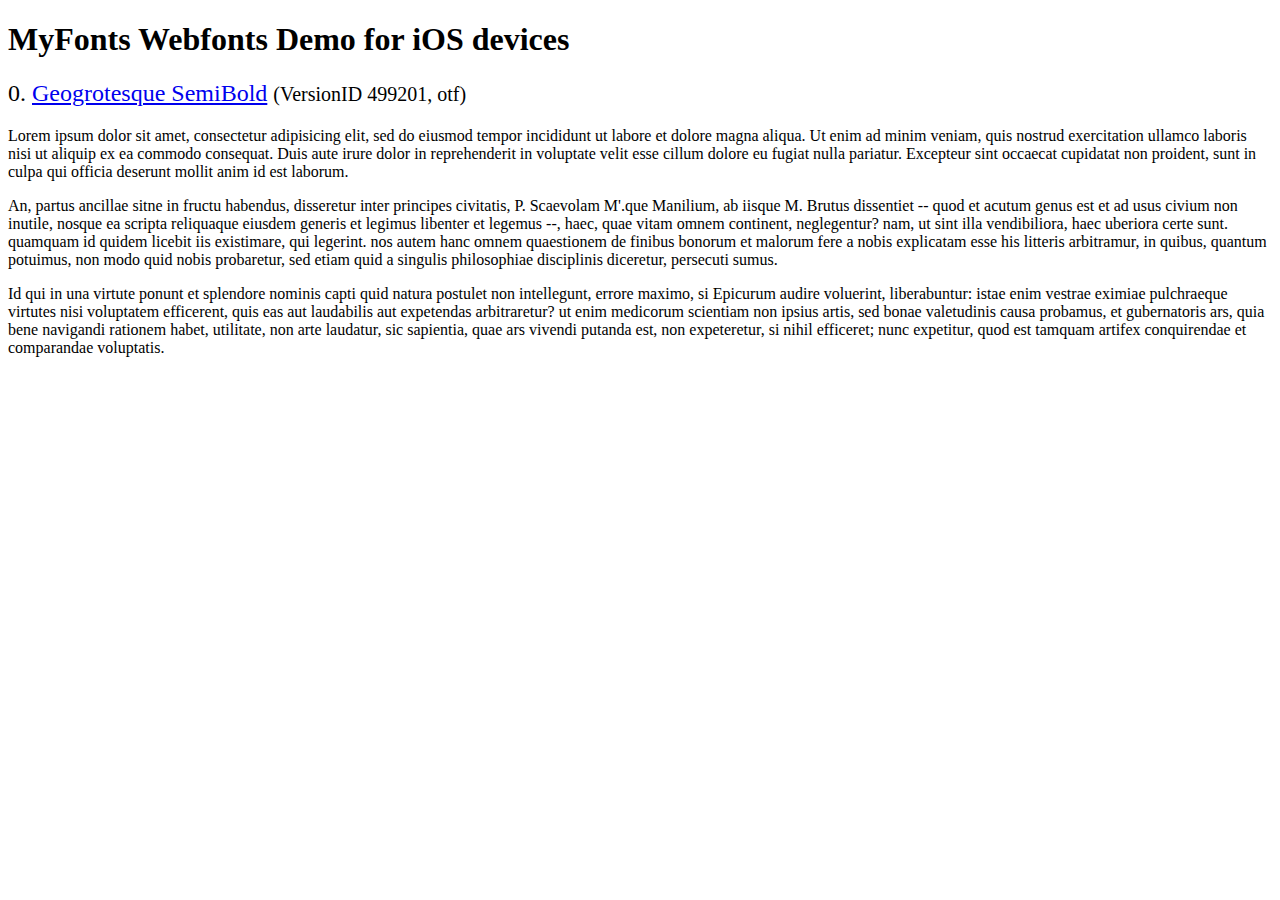
<file: woocommerce-FlexSlider-91e323d/demo/fonts/webfonts/geo-semibold/svg/index.html>
<!DOCTYPE html>
<html>
<head>
<title>MyFonts Webfonts Demo for iOS devices</title>
<meta http-equiv="content-type" content="text/html; charset=utf-8" />

<style type="text/css" media="all">

	h2 {
		 font-weight:normal;
	}

		
	@font-face {
		font-family:"Geogrotesque-SemiBold";
		src:url("style_169898.svg#Geogrotesque-SemiBold") format("svg");
	}
	
	.webfont_0 {
		font-family: Geogrotesque-SemiBold;
	}
		
</style>

</head>

<body>

<h1>MyFonts Webfonts Demo for iOS devices</h1>


<h2>0. <span class='webfont_0'><a href='http://new.myfonts.com/search/style::169898/'>Geogrotesque SemiBold</a></span>
<small>(VersionID 499201, otf)</small>
</h2>

<p class='webfont_0'>Lorem ipsum dolor sit amet, consectetur adipisicing elit, sed do eiusmod tempor incididunt ut labore et dolore magna aliqua. Ut enim ad minim veniam, quis nostrud exercitation ullamco laboris nisi ut aliquip ex ea commodo consequat. Duis aute irure dolor in reprehenderit in voluptate velit esse cillum dolore eu fugiat nulla pariatur. Excepteur sint occaecat cupidatat non proident, sunt in culpa qui officia deserunt mollit anim id est laborum.</p>

<p class='webfont_0'>An, partus ancillae sitne in fructu habendus, disseretur inter principes civitatis, P. Scaevolam M'.que Manilium, ab iisque M. Brutus dissentiet -- quod et acutum genus est et ad usus civium non inutile, nosque ea scripta reliquaque eiusdem generis et legimus libenter et legemus --, haec, quae vitam omnem continent, neglegentur? nam, ut sint illa vendibiliora, haec uberiora certe sunt. quamquam id quidem licebit iis existimare, qui legerint. nos autem hanc omnem quaestionem de finibus bonorum et malorum fere a nobis explicatam esse his litteris arbitramur, in quibus, quantum potuimus, non modo quid nobis probaretur, sed etiam quid a singulis philosophiae disciplinis diceretur, persecuti sumus.</p>

<p class='webfont_0'>Id qui in una virtute ponunt et splendore nominis capti quid natura postulet non intellegunt, errore maximo, si Epicurum audire voluerint, liberabuntur: istae enim vestrae eximiae pulchraeque virtutes nisi voluptatem efficerent, quis eas aut laudabilis aut expetendas arbitraretur? ut enim medicorum scientiam non ipsius artis, sed bonae valetudinis causa probamus, et gubernatoris ars, quia bene navigandi rationem habet, utilitate, non arte laudatur, sic sapientia, quae ars vivendi putanda est, non expeteretur, si nihil efficeret; nunc expetitur, quod est tamquam artifex conquirendae et comparandae voluptatis.</p>




</body>
</html>
</file>
